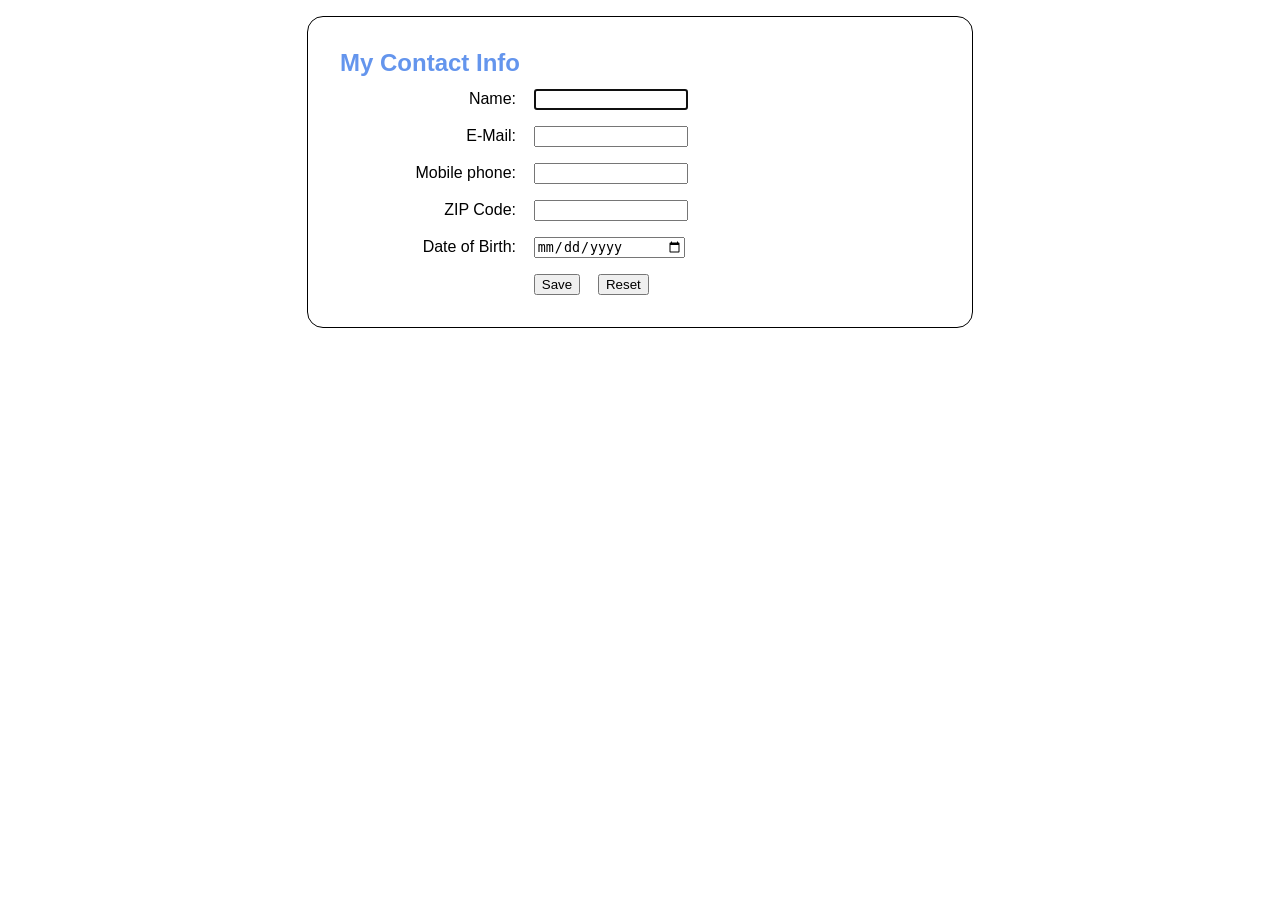
<file: index.html>
<!DOCTYPE html>
<html>
<head>
	<meta charset="UTF-8">
    <meta name="viewport" content="width=device-width, initial-scale=1">
    <title>My Contact Info</title>
    <link rel="stylesheet" type="text/css" href="contact.css">
</head>

<body>
	<form action="confirm.html" method="get" >
		<h1>My Contact Info</h1>
		<div>
			<label for="name">Name:</label>
			<input type="text" name="name" id="name"
				title="Please enter your name." required autofocus autocomplete="off">
			<span></span>
		</div>
		<div>
			<label for="email">E-Mail:</label>
			<input type="email" name="email" id="email">
			<span></span>
		</div>
		<div>
			<label for="phone">Mobile phone:</label>
			<input type="tel" name="phone" id="phone" pattern="\d{3}[\-]\d{3}[\-]\d{4}"
				title="Must be in nnn-nnn-nnnn format.">
			<span></span>
		</div>
		<div>
			<label for="zip">ZIP Code:</label>
			<input type="text" name="zip" id="zip" pattern="\d{5}" 
				title="Please enter a 5 digit ZIP." required>
			<span></span>
		</div>
		<div>
			<label for="dob">Date of Birth:</label>
			<input type="date" name="dob" id="dob" required>
			<span></span>
		</div>
		<div>
			<label></label>
			<button type="submit" id="save">Save</button>
			<button type="reset" id="reset">Reset</button>
		</div>
	</form>
   	<script type="module" src="contact.js"></script>
</body>
</html>
</file>
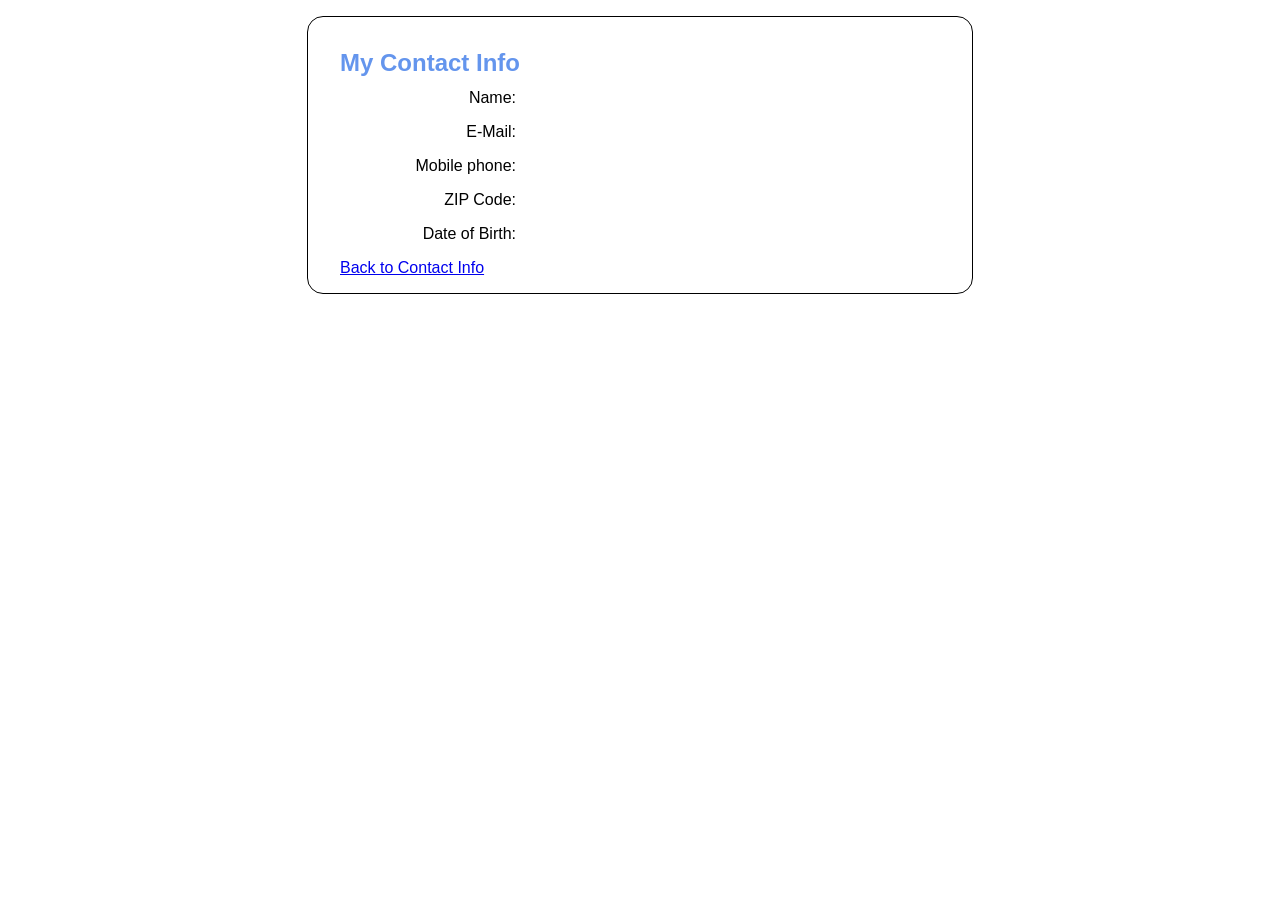
<file: confirm.html>
<!DOCTYPE html>
<html>
<head>
    <meta charset="UTF-8">	
	<meta name="viewport" content="width=device-width, initial-scale=1">
    <title>My Contact Info</title>
    <link rel="stylesheet" href="contact.css">
</head>
<body id="confirm">
    <h1>My Contact Info</h1>
    <div>
        <label for="name">Name:</label>
        <label id="lbl_name" class="left"></label>
    </div>
    <div>
        <label for="email">E-Mail:</label>
        <label id="lbl_email" class="left"></label>
    </div>
    <div>
        <label for="phone">Mobile phone:</label>
        <label id="lbl_phone" class="left"></label>
    </div>
    <div>
        <label for="zip">ZIP Code:</label>
        <label id="lbl_zip" class="left"></label>
    </div>
    <div>
        <label>Date of Birth:</label>
        <label id="lbl_dob" class="left"></label>
    </div>
    <a href="index.html">Back to Contact Info</a>

    <script type="module" src="contact.js"></script>
</body>
</html>
</file>
<file: contact.css>
body {
    font-family: Arial, Helvetica, sans-serif;
    background-color: white;
    margin: 1em auto;
    width: 600px;
    padding: 1em 2em 1em;
    border: 1px solid black;
    border-radius: 1em;
}
h1 { 
    font-size: 150%;
    color: cornflowerblue;
    margin-bottom: .5em;
}
div {
    margin-bottom: 1em;
}
label {
    display: inline-block;
    width: 11em;
    text-align: right;
}
input {
    margin-left: 1em;
    margin-right: 0.5em;
    width: 11em;
}
button {
    margin-left: 1em;
}
span {
    color: red;
}
#confirm label {
    padding-right: 0.5em;
}
.left {
    text-align: left;
}
</file>
